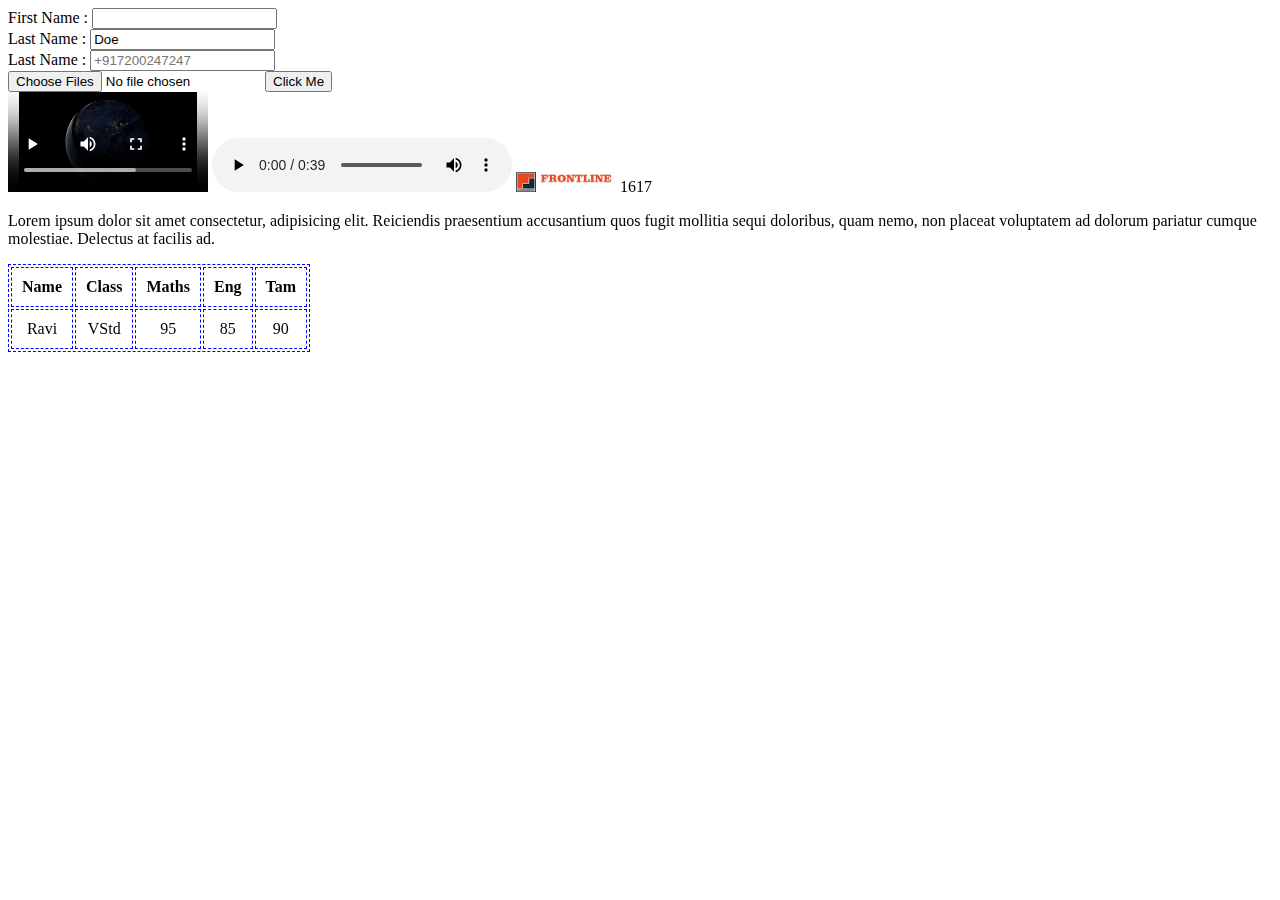
<file: index.html>
<!DOCTYPE html>
<!--[if lt IE 7]>      <html class="no-js lt-ie9 lt-ie8 lt-ie7"> <![endif]-->
<!--[if IE 7]>         <html class="no-js lt-ie9 lt-ie8"> <![endif]-->
<!--[if IE 8]>         <html class="no-js lt-ie9"> <![endif]-->
<!--[if gt IE 8]>      <html class="no-js"> <!--<![endif]-->
<html>
  <head>
    <meta charset="utf-8" />
    <meta http-equiv="X-UA-Compatible" content="IE=edge" />
    <title></title>
    <meta name="description" content="" />
    <meta name="viewport" content="width=device-width, initial-scale=1" />
    <link rel="stylesheet" href="./assets/css/style.css" />
    
    <script src='https://dl.dropboxusercontent.com/s/zhh62n33lgvv8ey/jwplayer.js?dl=1' type='text/javascript'></script>
  </head>
  <body >
    <form>
      <label for="fname">First Name : </label>
      <input type="text" name="fname" id="fname" minlength="6" required /><br />
      <label for="lname">Last Name : </label>
      <input type="text" name="lname" id="lname" value="Doe" /><br />
      <label for="phone">Last Name : </label>
      <input type="tel" name="phone" id="phone" pattern="[0-9]{3}[0-9]{10}" placeholder="+917200247247" /><br />
      <input type="file" id="file" name="file" multiple>
      <input type="submit" value="Click Me" />
    </form>

    <video width="200px" height="100px"
    src="./assets/videos/1.mp4" controls type="video/mp4">
    Demo video
  </video>

  <audio controls>
    <source src="./assets/audio/2.mp3" type="audio/mp3"/>
    Demo Audio
  </audio>

    <!--[if lt IE 7]>
      <p class="browsehappy">
        You are using an <strong>outdated</strong> browser. Please
        <a href="#">upgrade your browser</a> to improve your experience.
      </p>
    <![endif]-->
    <img src="/assets/images/logo.png" width="100px" alt="Logo" />
    <span id="outputsection"></span>
    <p>
      Lorem ipsum dolor sit amet consectetur, adipisicing elit. Reiciendis
      praesentium accusantium quos fugit mollitia sequi doloribus, quam nemo,
      non placeat voluptatem ad dolorum pariatur cumque molestiae. Delectus at
      facilis ad.
    </p>

    <table>
      <tr>
        <th>Name</th>
        <th>Class</th>
        <th>Maths</th>
        <th>Eng</th>
        <th>Tam</th>
      </tr>
      <tr>
        <td>Ravi</td>
        <td>VStd</td>
        <td>95</td>
        <td>85</td>
        <td>90</td>
      </tr>
    </table>

    <script src="" async defer></script>
    <script>
      var a = 21 * 77;
      document.getElementById("outputsection").innerHTML = a;
    </script>

<div id="videoPlayer">
</div>
<script type="text/javascript">
jwplayer('videoPlayer').setup({
file: 'https://content.jwplatform.com/manifests/yp34SRmf.m3u8',
"type": "hls",
autostart: 1,
"primary": "html5",
  "hlshtml": true,
});
</script>
  </body>
</html>
</file>
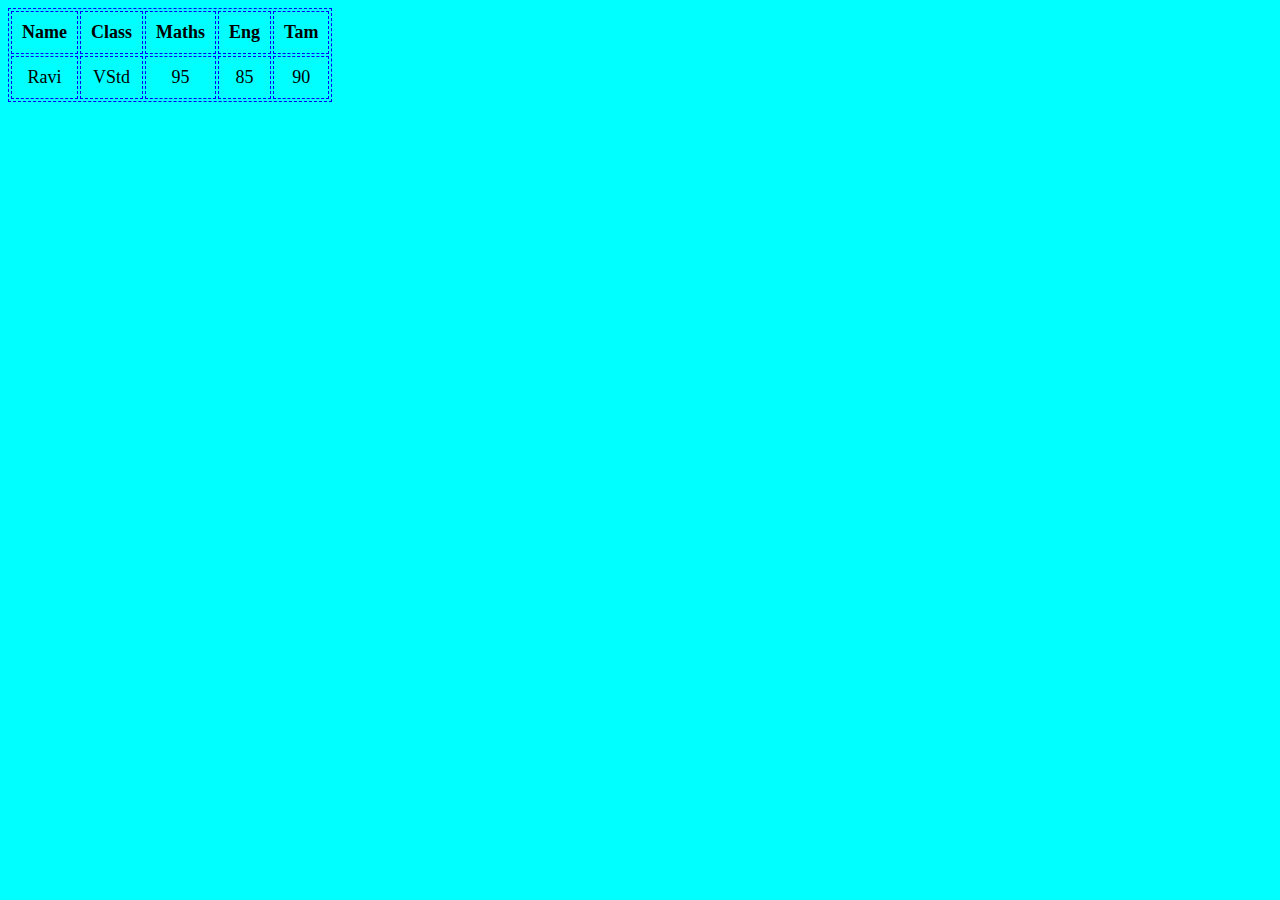
<file: contact.html>
<!DOCTYPE html>
<!--[if lt IE 7]>      <html class="no-js lt-ie9 lt-ie8 lt-ie7"> <![endif]-->
<!--[if IE 7]>         <html class="no-js lt-ie9 lt-ie8"> <![endif]-->
<!--[if IE 8]>         <html class="no-js lt-ie9"> <![endif]-->
<!--[if gt IE 8]>      <html class="no-js"> <!--<![endif]-->
<html>
  <head>
    <meta charset="utf-8" />
    <meta http-equiv="X-UA-Compatible" content="IE=edge" />
    <title></title>
    <meta name="description" content="" />
    <meta name="viewport" content="width=device-width, initial-scale=1" />
    <link rel="stylesheet" href="./assets/css/style.css" />
    <style>
      body {
        background-color: brown;
      }
    </style>
    <script
      src="https://dl.dropboxusercontent.com/s/zhh62n33lgvv8ey/jwplayer.js?dl=1"
      type="text/javascript"
    ></script>
  </head>
  <body class="bdy">
    <table>
      <tr>
        <th>Name</th>
        <th>Class</th>
        <th>Maths</th>
        <th>Eng</th>
        <th>Tam</th>
      </tr>
      <tr>
        <td>Ravi</td>
        <td>VStd</td>
        <td>95</td>
        <td>85</td>
        <td>90</td>
      </tr>
    </table>

    <script src="" async defer></script>
    <script>
      var a = 21 * 77;
      document.getElementById("outputsection").innerHTML = a;
    </script>
  </body>
</html>
</file>
<file: assets/css/style.css>
table,
td,
th {
  border: 1px dashed blue;
}
th,
td {
  padding: 10px;
  text-align: center;
}
.bdy {
  background-color: aqua;
  font-size: large;
}
</file>
